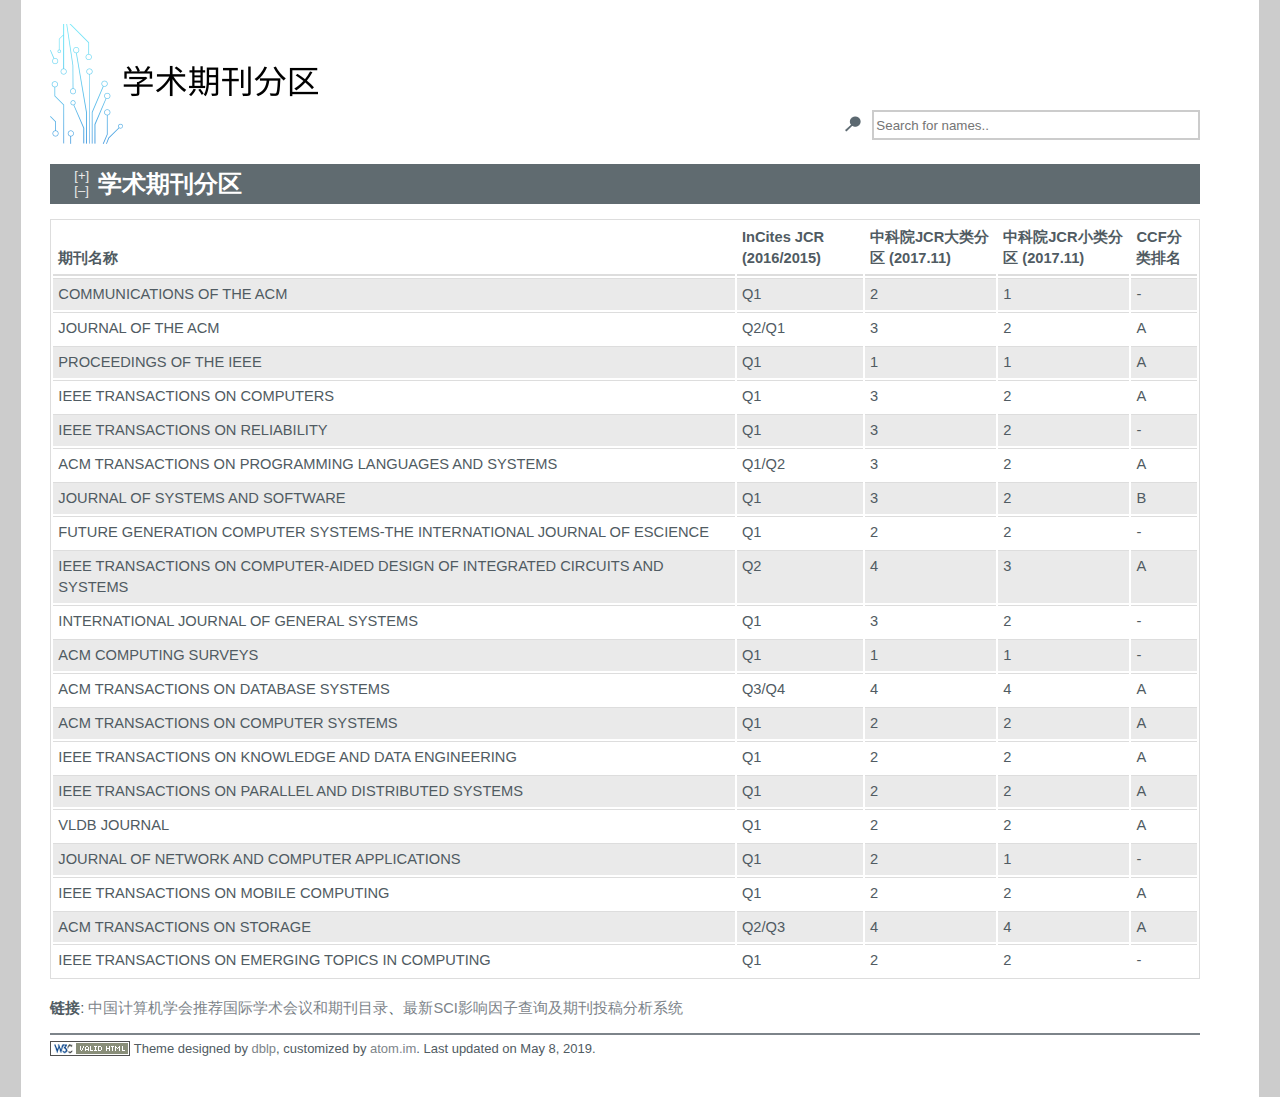
<file: index.html>
<!DOCTYPE html>
<html lang="en">


<head>
	<meta name="generator" content="Hugo 0.55.2" />
	<title>学术期刊分区</title>
	<meta charset="utf-8">
	<meta http-equiv="X-UA-Compatible" content="IE=edge">
	<meta name="viewport" content="width=device-width, initial-scale=1.0">
	<meta name="description" content="学术期刊分区">
	<meta name="author" content="Hu WAN">
	<meta name="keywords" content="ccf, ranking list, conference, journal, computer science and technology">
	<link href="assets/images/favicon.ico" id="favicon" rel="shortcut icon" type="image/x-icon">
	<link href="assets/css/dblp-2015-02-06.css" rel="stylesheet" type="text/css">
	<link href="assets/css/bootstrap-table.css" rel="stylesheet" type="text/css">
</head>

<body class="no-js" style="overflow-y: scroll;">
	<script>
		var el = document.getElementsByTagName("body")[0];
		el.className = "js";
	</script>
	<script src="assets/js/jquery-1.11.0.min.js">
	</script>
	<script src="assets/js/jquery.dblp-2014-08-07.min.js">
	</script>
	<script src="assets/js/jquery.cookie-1.2.min.js">
	</script>
	<script src="assets/js/encoder-2012-09-23.min.js">
	</script>
	<script src="assets/js/buckets-1.0.min.js">
	</script>
	<script src="assets/js/w3.js">
	</script>

	<div id="main">
	<!-- logo -->
	<div id="logo">
		<a><img alt="CCF" src="assets/images/logo.png"></a>
	</div>
	<!-- search form -->
	<div id="search">
		<img alt="search" class="icon" src="assets/images/search.dark.16x16.png">
		<input oninput="w3.filterHTML('#ccf', '.item', this.value)" placeholder="Search for names..">

	</div>

	<!-- head line -->
	<header class="noline" id="headline">
		<h1>学术期刊分区</h1>
	</header>
	<div>
		<p></p>
	</div>
	<div class="clear-both"></div>

	<div class="hideable" id="ccf">



		<div class="hide-body">
			<table class="table table-bordered table-striped table-condensed">
				<thead>
					<tr>


						<th class="fullname">期刊名称</th>
						<th class="field">InCites JCR (2016/2015)</th>
						<th>中科院JCR大类分区 (2017.11)</th>
						<th>中科院JCR小类分区 (2017.11)</th>
						<th>CCF分类排名</th>
					</tr>
				</thead>
				<tbody>
					<tr class="item">


						<td>COMMUNICATIONS OF THE ACM</td>
						<td>Q1</td>
						<td>2</td>
						<td>1</td>
						<td>-</td>
					</tr>
					<tr class="item">


						<td>JOURNAL OF THE ACM</td>
						<td>Q2/Q1</td>
						<td>3</td>
						<td>2</td>
						<td>A</td>
					</tr>
					<tr class="item">


						<td>PROCEEDINGS OF THE IEEE</td>
						<td>Q1</td>
						<td>1</td>
						<td>1</td>
						<td>A</td>
					</tr>
					<tr class="item">


						<td>IEEE TRANSACTIONS ON COMPUTERS</td>
						<td>Q1</td>
						<td>3</td>
						<td>2</td>
						<td>A</td>
					</tr>
					<tr class="item">


						<td>IEEE TRANSACTIONS ON RELIABILITY</td>
						<td>Q1</td>
						<td>3</td>
						<td>2</td>
						<td>-</td>
					</tr>
					<tr class="item">


						<td>ACM TRANSACTIONS ON PROGRAMMING LANGUAGES AND SYSTEMS</td>
						<td>Q1/Q2</td>
						<td>3</td>
						<td>2</td>
						<td>A</td>
					</tr>
					<tr class="item">


						<td>JOURNAL OF SYSTEMS AND SOFTWARE</td>
						<td>Q1</td>
						<td>3</td>
						<td>2</td>
						<td>B</td>
					</tr>
					<tr class="item">


						<td>FUTURE GENERATION COMPUTER SYSTEMS-THE INTERNATIONAL JOURNAL OF ESCIENCE</td>
						<td>Q1</td>
						<td>2</td>
						<td>2</td>
						<td>-</td>
					</tr>
					<tr class="item">


						<td>IEEE TRANSACTIONS ON COMPUTER-AIDED DESIGN OF INTEGRATED CIRCUITS AND SYSTEMS</td>
						<td>Q2</td>
						<td>4</td>
						<td>3</td>
						<td>A</td>
					</tr>
					<tr class="item">


						<td>INTERNATIONAL JOURNAL OF GENERAL SYSTEMS</td>
						<td>Q1</td>
						<td>3</td>
						<td>2</td>
						<td>-</td>
					</tr>
					<tr class="item">


						<td>ACM COMPUTING SURVEYS</td>
						<td>Q1</td>
						<td>1</td>
						<td>1</td>
						<td>-</td>
					</tr>
					<tr class="item">


						<td>ACM TRANSACTIONS ON DATABASE SYSTEMS</td>
						<td>Q3/Q4</td>
						<td>4</td>
						<td>4</td>
						<td>A</td>
					</tr>
					<tr class="item">


						<td>ACM TRANSACTIONS ON COMPUTER SYSTEMS</td>
						<td>Q1</td>
						<td>2</td>
						<td>2</td>
						<td>A</td>
					</tr>
					<tr class="item">


						<td>IEEE TRANSACTIONS ON KNOWLEDGE AND DATA ENGINEERING</td>
						<td>Q1</td>
						<td>2</td>
						<td>2</td>
						<td>A</td>
					</tr>
					<tr class="item">


						<td>IEEE TRANSACTIONS ON PARALLEL AND DISTRIBUTED SYSTEMS</td>
						<td>Q1</td>
						<td>2</td>
						<td>2</td>
						<td>A</td>
					</tr>
					<tr class="item">


						<td>VLDB JOURNAL</td>
						<td>Q1</td>
						<td>2</td>
						<td>2</td>
						<td>A</td>
					</tr>
					<tr class="item">


						<td>JOURNAL OF NETWORK AND COMPUTER APPLICATIONS</td>
						<td>Q1</td>
						<td>2</td>
						<td>1</td>
						<td>-</td>
					</tr>
					<tr class="item">


						<td>IEEE TRANSACTIONS ON MOBILE COMPUTING</td>
						<td>Q1</td>
						<td>2</td>
						<td>2</td>
						<td>A</td>
					</tr>
					<tr class="item">


						<td>ACM TRANSACTIONS ON STORAGE</td>
						<td>Q2/Q3</td>
						<td>4</td>
						<td>4</td>
						<td>A</td>
					</tr>
					<tr class="item">


						<td>IEEE TRANSACTIONS ON EMERGING TOPICS IN COMPUTING</td>
						<td>Q1</td>
						<td>2</td>
						<td>2</td>
						<td>-</td>
					</tr>
				</tbody>
			</table>
		</div>
	</div>

	<div class="info">
		<p><strong>链接</strong>: <a href="https://ccf.atom.im" target="_blank">中国计算机学会推荐国际学术会议和期刊目录</a>、<a href="http://www.letpub.com.cn/index.php?page=journalapp" target="_blank">最新SCI影响因子查询及期刊投稿分析系统</a></p>
	</div>

	<div class="clear-both"></div>
	<div id="footer">
		<div class="info">
			<p><a href="https://validator.w3.org/nu/?doc=https%3A%2F%2Fatom.im%2Fjcr"><img alt="w3c valid html" src="assets/images/w3c-valid-html.80x15.gray.png"></a> Theme designed by <a href="https://dblp.uni-trier.de/" target="_blank">dblp</a>, customized by <a href="https://atom.im/" target="_blank">atom.im</a>. Last updated on May 8, 2019.</p>
		</div>
	</div>

	</div> <!-- main -->
	<script src="assets/js/dblp-2015-02-11.min.js">
	</script>
	<script src="assets/js/dblp-ui-2014-06-16.min.js">
	</script>

</body>
</html>
</file>
<file: assets/css/dblp-2015-02-06.css>
/** GENERAL STYLE **/

body { color:#505b62; background:#cccccc;
    font-family:arial, Arial, Helvetica, sans-serif; font-size:11pt; font-weight:400;
	margin:0px; padding:0px}

body.no-js .js-only { display:none; }
body.js .no-js-only { display:none; }

a { color:#7d848a; text-decoration:none; }
/*body.faq-page a { color:#728590; } */
a:hover { color:#1889c4; text-decoration:underline; }
a img { border:0px; }
a.disabled { color:#cccccc; text-decoration:none; cursor:text; }
a.disabled:hover { color:#cccccc; text-decoration:none; }
mark { color:#505b62; background:#fff8c6; }
/*mark { color:#505b62; background:#fff8c6; border:1px solid #888888; }*/
/*mark { color:#505b62; background:#ffedab; }*/
a mark { color:#7d848a; }
a:hover mark { color:#1889c4; }
li { list-style-type:square; }
li.no-bullet { list-style-type:none; }

/** FIXME: compatibility with old bht, do this before new headers to override later */
h2 { clear:both; font-size:1em; font-weight:700; border-bottom:2px #7d848a solid;
          padding:0px 0px 0px 24px; margin:2ex 0em; }
h3 { clear:both; font-size:small; font-weight:700; border-bottom:1px #7d848a solid;
          padding: 0px 12px 0px 24px;  }
h4 { clear:both; font-size:small; font-weight:400; padding: 0px 0px 0px 24px; }
h5 { clear:both; font-size:x-small; font-weight:400; padding: 0px 0px 0px 24px; }
h6 { clear:both; font-size:x-small; font-weight:300; padding: 0px 0px 0px 24px; }
/**/

header { border-bottom:2px #7d848a solid; padding:0px 16px 0px 24px; margin:0ex 0em 2ex 0em; }
header.noline { border-bottom:none; }
header.sub { display:inline; white-space:nowrap; }
header.sub:after { content:"\A"; white-space:pre-line; }
header h2 { display:inline; font-size:1em; font-weight:700; border-bottom:none;
	padding:0px; margin:0px; }
header h3 { display:inline; font-size:small; font-weight:700; border-bottom:none;
	padding:0px; margin:0px; }
header h4 { display:inline; font-size:small; font-weight:400; border-bottom:none;
	padding:0px; margin:0px; }
header h5 { display:inline; font-size:x-small; font-weight:400; border-bottom:none;
	padding:0px; margin:0px; }
header h6 { display:inline; font-size:x-small; font-weight:300; border-bottom:none;
	padding:0px; margin:0px; }
#main>p { margin: 10px 0px 10px 24px; padding:0px; }
.section>p { margin: 10px 0px 10px 24px; padding:0px; }
.section>div>p { margin: 10px 0px 10px 24px; padding:0px; }
.index>p { margin: 10px 0px 10px 24px; padding:0px; }

button.text { display:inline; overflow:visible; text-align:left;
	color:#7d848a; text-decoration:none; border: none;
	cursor:pointer; font-family:sans-serif; font-size:1em; font-weight:400;
	background-color: transparent; margin:0px; padding:0px; }
button.text:hover { color:#1889c4; text-decoration:underline; }
button.selected { font-weight:700; font-style:italic; padding-right:4px; }


/** WIDGETS **/

/* hideables */
body.js .hideable a.toggle{ font-weight:300; }
body.js .hideable a.toggle:hover{ text-decoration:none; }

/* dropdown */
.drop-down { display:inline-block; position:relative;
             color:#505b62; font-size:medium; font-weight:normal;
             padding:0px; margin:0px; }
.drop-down a {  color:#505b62; text-decoration:none; }
.drop-down a:hover { color:#1889c4; text-decoration:underline;  }
.drop-down>.head { display:inline-block; position:relative; font-size:smaller; background:#ffffff;
                   border:2px #ffffff solid; width:20px; height:20px; }
.drop-down:hover>.head { border-color:#cccccc;  border-bottom-color:#ffffff; z-index:33;}
.drop-down>.head img { padding:2px; }
.drop-down>.body { display:none; position:absolute; top:22px; left:-20px;
          white-space:normal; font-size:smaller; background:#ffffff; width:200px;
          border:2px #cccccc solid; padding:4px; margin:0px; }
.drop-down>.body p { padding:0px; margin:0px 0px 0.5ex 0px; }
.drop-down>.body ul { padding:0px; margin:0px 0px 0.5ex 0px; }
.drop-down>.body.nowrap { white-space:nowrap; width:auto; }
.drop-down:hover>.body { display:block; z-index:22; }

/* faq tooltips */
.faq>.head { width:20px; height:16px; }
.faq>.head img { padding:2px 4px; }
.faq>.body { top:18px; left:-20px; }
.faq>.body>ul { padding:0px 0px 0.5ex 15px; margin:0px }

/* notifier tootips */
.notifier>.head { width:20px; height:16px; }
.notifier>.head img { padding:2px 4px; }
.notifier>.body { top:18px; right:-40px; left:auto; width:200px; white-space:normal;}
.notifier>.body>ul { font-size:smaller; padding:0px 0px 0.5ex 15px; margin:0px }

/* prefix indices */
.prefix-index>ul { margin:0.5ex 0em 0ex 12px; padding:0px; }
.prefix-index>ul>.drop-down>.head { text-align:center; }
.prefix-index>ul>.drop-down>.body { width:120px; }

/* selector */
.selector-box  { float:right; display:inline; white-space:nowrap; margin: 0ex 0em 2ex 1em;}
.selector-box a {  color:#505b62; text-decoration:none; }
.selector-box a:hover { color:#505b62; text-decoration:underline;  }
.selector-box>img { margin-right:0.5em; vertical-align:-4px; }

.selector>.head { width:auto; height:auto; min-height:18px;
                  border:2px #cccccc solid; padding: 1px 8px 1px 20px; margin:0px;
                  background:#ffffff url("../img/dropdown.dark.16x16.png") no-repeat left center; }
.selector>.body { top:22px; left:0px; white-space:nowrap; width:auto; min-width:100%; }
.selector>.body ul { padding:0px 0px 0px 15px; margin:0px }
.selector>.body ul.options { padding:0px; margin:0px }
.selector>.body ul.options>li { display:block; padding:0px 8px 2px 16px; margin:0px }
.selector>.body ul.checkboxes { padding:0px; margin:0px }
.selector>.body ul.checkboxes>li { display:block; padding:0px 4px 0px 0px; margin:0px }

/* floating panel */
.panel { float:right; display:inline; max-width:250px; background:#ffffff;
	margin:0ex; padding:0ex 0em 2ex 4em; }
.panel>*:first-child { margin-top:0ex; }
/*.panel>*:last-child { margin-bottom:6ex; }*/
.panel-section { margin:0ex 0em 2ex; padding:0px; }

/* content section */
.section { margin:2ex 0em 4ex; padding:0px; }

/* columns */
.columns { display:table-row; }
.columns>.column { display:table-cell; padding:0ex 2em 2ex; }
.columns>.column:first-child { padding-left:0em; }
.columns>.column:last-child { padding-right:0em; }
.columns>.column.min10 { min-width:10%; }
.columns>.column.min20 { min-width:20%; }
.columns>.column.min30 { min-width:30%; }
.columns>.column.min40 { min-width:40%; }
.columns>.column.min50 { min-width:50%; }
.columns>.column.min60 { min-width:60%; }
.columns>.column.min70 { min-width:70%; }
.columns>.column.min80 { min-width:80%; }
.columns>.column.min90 { min-width:90%; }
.columns>.column.min100 { min-width:100%; }

/* verbatim section */
.verbatim { font-family: monospace; background:#ebebeb; border:#cccccc 2px dotted;
	margin:0px 0px 20px 0px; padding: 10px 20px; }

/* refine by menues */
.refine-by { font-size:smaller; }
.refine-by>ul>li { position:relative; }
.refine-by>ul>li img.mark { position:absolute; top:3px; left:-15px; visibility:hidden; }
.refine-by>ul>li:hover img.mark { visibility:visible; }

.refine-by { margin:0ex 0em 2ex; }
.refine-by>p { margin:0px; padding:0px; }
.refine-by>div { position:relative; margin:0px; padding:0px; }
.refine-by.query input { border:1px #cccccc solid; }
.refine-by.query>div>img { margin-left:0.5em; }
.refine-by>ul { margin:0px; padding:0px; }
.refine-by>ul>li { display:block; padding:0px 4px 0px 0px; margin:0px }
.refine-by>ul.checkboxes>li { display:block; white-space:nowrap; padding:0px 4px 0px 0px; margin:0px }
.refine-by>ul.checkboxes>li>input { height:1.6ex; width:1.6ex; vertical-align:-1px; }
.refine-by.type>ul.checkboxes>li>input:hover { color:#1889c4; text-decoration:underline; }
.refine-by.type>ul.checkboxes>li>label:hover { color:#1889c4; text-decoration:underline; }
.refine-by.type>ul.checkboxes>li>label.deselected { color:#7d848a }
.refine-by.type>ul.checkboxes>li>button:hover { color:#1889c4; text-decoration:underline; }
.refine-by>div.slider>select { font-size:smaller; color:#505b62; border:1px #cccccc solid; }
/*.refine-by>div.slider>select>option { padding-left:15px; }*/


/** UNIQUE ELEMENTS **/

/* banner container */
body.js #banner>div.message { display:none; }
#banner { position:relative; text-align:center; font-size:small; margin:0px; padding:0px; }
#banner>div.message { position:relative; min-width:500px; max-width:1150px;
	background:#cccccc; border-width:0px;
	margin:0px auto 0px; padding:4px 4em 4px 2em; }
#banner>div.modest { background:#cccccc; }
#banner>div.fancy { background:#ffd500; }

/* main container */
#main { position:relative; min-width:500px; max-width:1150px; background:#ffffff;
	margin:0px auto; padding:10px 4em 10px 2em; }

/* logo */
#logo {height:116px; text-align:left; margin:14px 0em 24px; }
#logo img { margin:0px 0em; padding:0px 0em; }

/* top menu */
nav.top { display:inline; position:absolute; top:0px; right:4em;
          color:#ffffff; background:#606b70; border-bottom:2px solid #606B70;
          margin:0px; padding:6px 40px 0px; }
nav.top>ul { display:inline; list-style:none; white-space:nowrap; padding:0px; margin:0px; }
nav.top>ul>li:after { content:"|"; color:#ebebeb; }
nav.top>ul>li:last-child:after { content:normal; }

nav.top a {  color:#505b62; text-decoration:none; }
nav.top a:hover { color:#1889c4; text-decoration:underline;  }

nav.top .drop-down { vertical-align:bottom; }
nav.top .drop-down>.head { width:auto; height:auto; min-height:24px; font-size:11pt;
                           background:#606b70; border:2px #606b70 solid;
                           padding: 0px 8px; margin:0px; }
nav.top .drop-down>.head a { color:#ffffff; text-decoration:none; }
nav.top .drop-down>.head a:hover { color:#ebebeb; text-decoration:underline;  }
nav.top .drop-down:hover>.head { background:#313b40; border-color:#313b40; }
nav.top .drop-down>.body { top:24px; left:0px; white-space:nowrap; width:auto; min-width:100%;
                           font-size:11pt; }
nav.top .drop-down:hover>.body { z-index:44; }
nav.top .drop-down>.body ul { padding:0px; margin:0px 0px 0.5ex 0px; }
nav.top .drop-down>.body ul>li { display:block; padding:0px; margin:0px 4px 0px 4px; }
nav.top .drop-down>.body ul>li.separator { margin:5px 0px; }

/* notification */
#announcement { display:inline; position:absolute; top:8ex; right:4.5em; z-index:1;
                background:lightyellow; color:darkblue; font-size:small;
                padding: 0px 4px 2px; border: 2px gold dotted; }
#announcement a { color:maroon; }

/* search form */
#search { position:absolute; display:inline; top:110px; right:4em; }
#search>img.icon { margin-right:0.5em; vertical-align:-2px; }
#search>img.no-js-only.icon { vertical-align:-2px; }
#search>input { position:relative; border:2px #cccccc solid; width:320px; height:24px; }

/* head line */
#headline { position:relative; clear:both; background:#606b70; color:#ffffff;
            padding:4px 24px; margin:2ex 0em; }
#headline>h1 { display:inline; font-size:x-large; font-weight:600; }
#headline>h1 a { color:#ebebeb; }
#headline>h1 a:hover { color:#cccccc; text-decoration:none; }
#headline>.note-line { font-size:small; }
#headline>.note-line a { color:#ebebeb; }
#headline>.note-line a:hover { color:#cccccc; text-decoration:none; }

body.js #headline { padding:4px 24px 4px 48px; }
body.js #headline ul.hide-control { position:absolute; display:inline;
                                    left:24px; font-size:small;
                                    padding:0px; margin:0px 0.5em 0px 0px;}
body.js #headline ul.hide-control>li { display:table-row; list-style:none; }
body.js #headline ul.hide-control a { color:#ebebeb; text-decoration:none; }
body.js #headline ul.hide-control a:hover { color:#cccccc; text-decoration:none; }

/* heading menu */
nav.head { display:inline; color:#505b62; margin-left:0.5em; }
nav.head>ul { display:inline; list-style:none; white-space:nowrap; padding:0px; }
nav.head .drop-down { vertical-align:bottom }
nav.head .drop-down a {  color:#505b62; text-decoration:none; }
nav.head .drop-down a:hover { color:#1889c4; text-decoration:underline;  }
nav.head .drop-down>.head { background:#606b70; border:2px #606b70 solid; }
nav.head .drop-down:hover>.head { background:#313b40; border-color:#cccccc; }
nav.head .drop-down>.body { white-space:nowrap; width:auto; }
nav.head .drop-down>.body ul { padding:0px; margin:0px 0px 0.5ex 0px; }
nav.head .drop-down>.body ul>li { display:block; padding:0px; margin:0px 4px 0px 0px; }
nav.head .drop-down>.body>ul>li>a>img { vertical-align:-2px; padding-right:0.3em; }
nav.head .drop-down>.body ul.bullets>li { display:list-item; padding:0px;
                                          margin:0px 4px 0px 15px; }

/* header menu */
nav.header { display:inline; margin-left:0.5em; }
nav.header>ul { display:inline; list-style:none; white-space:nowrap; padding:0px; }
nav.header>ul>li { display:inline-block; vertical-align:-3px; }

nav.header .drop-down>.body { white-space:nowrap; width:auto; }
nav.header .drop-down>.body ul { padding:0px; margin:0px 0px 0.5ex 0px; }
nav.header .drop-down>.body ul>li { display:block; padding:0px; margin:0px 4px 0px 0px; }
nav.header .drop-down>.body>ul>li>a>img { vertical-align:-2px; padding-right:0.3em; }
nav.header .drop-down>.body ul.bullets>li { display:list-item; padding:0px;
                                          margin:0px 4px 0px 15px; }

/* side menu */
nav.side { position:absolute; right:30px; margin:0px; padding:0px; }
nav.side .icon { border:0px; width:16px; height:16px; padding:2px; }
nav.side .generic-icon { display:block; width:20px; text-align:center;
                      color:#5b6870; font-weight:800; }
nav.side .generic-thin-icon { display:block; width:20px; text-align:center;
                           color:#5b6870; font-weight:400; }

nav.side a { text-decoration:none; color:#ebebeb; }
nav.side a:hover { text-decoration:none; }

nav.side>ul { position:fixed; list-style:none; white-space:nowrap; background:#cccccc;
           margin:0px; padding:8px 2px 8px 4px; }
nav.side>ul>li:hover { background:#ebebeb; }

nav.side>ul>li { border-right:8px solid #cccccc; list-style-type:none; }
nav.side>ul>li.underline { border-bottom:1px solid #7d848a; }
nav.side>ul>li.book { border-right-color:#f8c91f; }
nav.side>ul>li.incollection { border-right-color:#ef942d; }
nav.side>ul>li.article { border-right-color:#c32b72; }
nav.side>ul>li.inproceedings { border-right-color:#196ca3; }
nav.side>ul>li.editor { border-right-color:#33c3ba; }
nav.side>ul>li.reference { border-right-color:#96ad2c; }
nav.side>ul>li.informal { border-right-color:#606b70; }
nav.side>ul>li.decade { font-size:small; }

/* breadcrumbs */
#breadcrumbs { margin:2ex 0em; }
#breadcrumbs>ul { display:table-cell; margin:0px; padding:0px 0px 0px 24px; }
#breadcrumbs>ul>li { list-style-type:none; margin:0px; padding:0px 0px 0px 0px; }

/* info section */
#info-section>div { margin:1ex 0em; padding:0px; }
#info-section>div em { font-size:small; }

/* footer */
#footer { padding:0px; margin:0ex 0em 4ex; }
#footer>.credit { text-align:right; }
#footer>.credit img { padding:0px; margin:0px 0px 1ex 1.5em; }
#footer>.info { border-top:2px #7d848a solid; }
#footer>.info p { font-size:small; margin:0.5ex 0px; padding:0px; }
#footer>.info img { position:relative; top:3px; }

/* front page */
#frontpage { display:table; margin: 0ex 0em 4ex; border-collapse:separate; }
#frontpage p { margin: 10px 0px 10px 24px; padding:0px; }
#frontpage>div>* { margin:0ex 0em 4ex; }
#frontpage #main-column { display:table-cell; max-width:1150px; }
#frontpage #side-column { display:table-cell; min-width: 160px; max-width:430px;
	padding-left:4em; font-size: small; }
#frontpage #intro>p { margin-left:20px; }
#frontpage #browsable { background:#ebebeb; margin-left:20px; padding:1ex 1em 1ex 35px; }
#frontpage #browsable>li { position:relative; list-style-type: none; margin:0.5ex 0em; padding:0px; }
#frontpage #browsable>li>img { position:absolute; top:5px; left:-20px; width:12px; height:12px; background:#196ca3; }
#frontpage #browsable>li>img.person { background:#606b70; }
#frontpage #browsable>li>img.article { background:#c32b72; }
#frontpage #browsable>li>img.inproceedings { background:#196ca3; }
#frontpage #browsable>li>img.editor { background:#33c3ba; }
#frontpage #browsable>li>img.book { background:#f8c91f; }
#frontpage #browsable>li>header { font-weight:700; border:none; margin:0px; padding:0px; }
#frontpage #browsable>li>ul { margin:0px; padding:0px; }
#frontpage #browsable>li>ul>li { display:inline-block; list-style-type:none;
	margin:0ex 0.5em 0ex 0em; padding:0px; }

#frontpage #feeds>ul>li { margin-bottom:1ex; }
#frontpage #feeds>ul>li>p { margin:0px; padding:0px; }
#frontpage #feeds>ul>li>ul { max-height:10ex; overflow-x:auto; overflow-y:scroll; border:1px #cccccc solid;
	margin:0px; padding:0px; }
#frontpage #feeds>ul>li>ul>li { list-style-type:none; font-size:x-small; margin:0px; padding:0px; }
#frontpage #social>div { margin-left:20px;  }

/** MAKROS **/

.display-none { display:none !important; }
.invisible { visibility:hidden !important; }
.clear-both { clear:both !important; }
.nowrap { white-space:nowrap !important; }
.noskip { margin-bottom:0px !important; }
.noskip + * { margin-top:0px !important; }
.wrap { white-space:normal !important; }

.homonym-nr { font-size:66%; }
.strong { font-weight:700; }
.em { font-style:italic; }
.warning { color:maroon; font-style:italic; }
</file>
